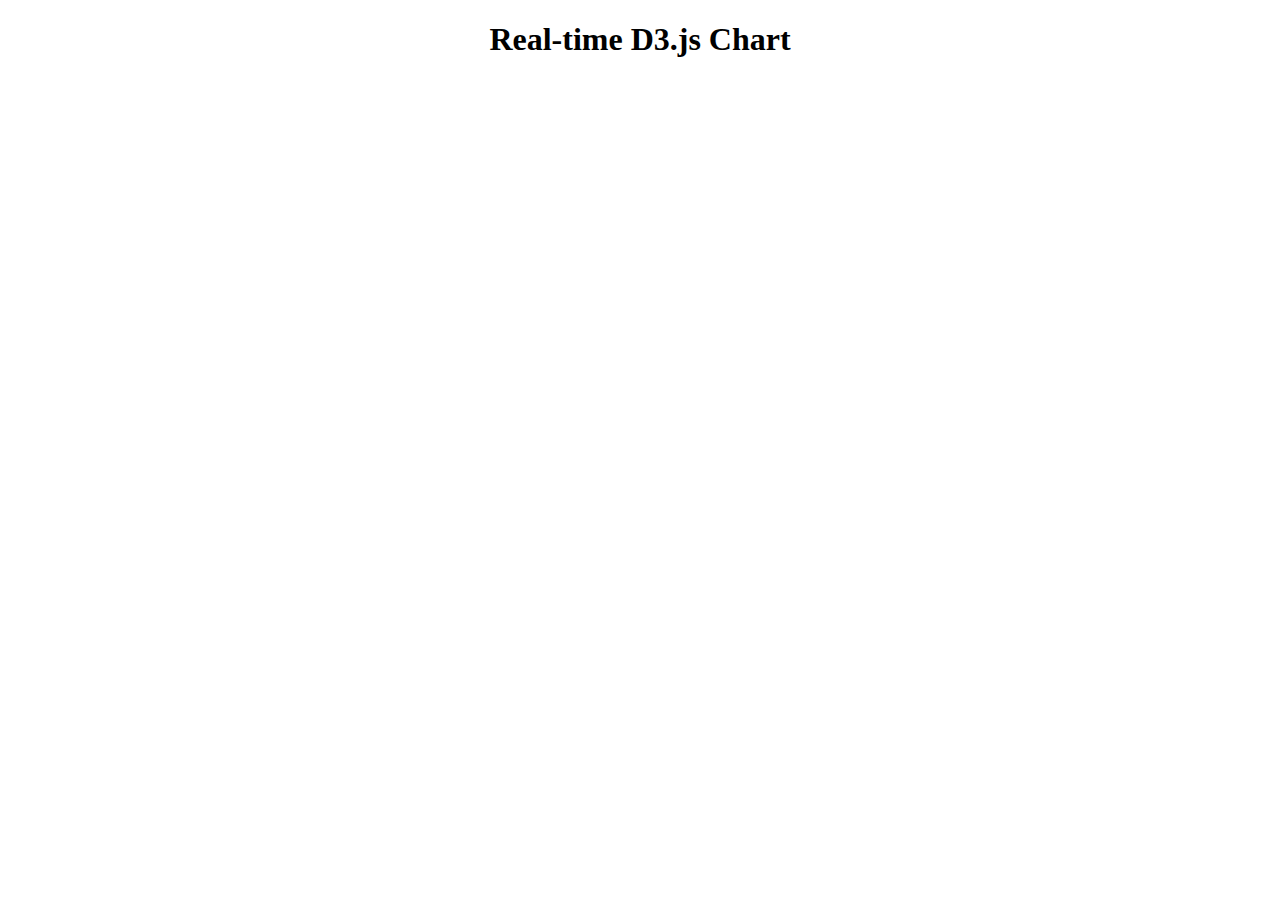
<file: index.html>
<!doctype html>
<html>
    <head>
        <title>Realtime chart</title>
        <meta charset="utf8">
        <link rel="stylesheet" href="style.css">
        <script src="http://d3js.org/d3.v3.min.js"></script>
        <script src="app.js" defer></script>
    </head>
    <body>
        <div>
            <h1>Real-time D3.js Chart</h1>
            <svg id="chart"></svg>
        </div>
    </body>
</html>
</file>
<file: style.css>
body {
    width: 90%;
    margin: 0 auto;
}

svg {margin-top: 30px;}


.axis path, .axis line {
  fill: none;
  stroke: #333;
  stroke-width: 2px;
  shape-rendering: crispEdges;
}

.area {
    stroke: #333;
    stroke-width: 2px;
    fill: #4ca3bd;
}

h1 {text-align: center;}
</file>
